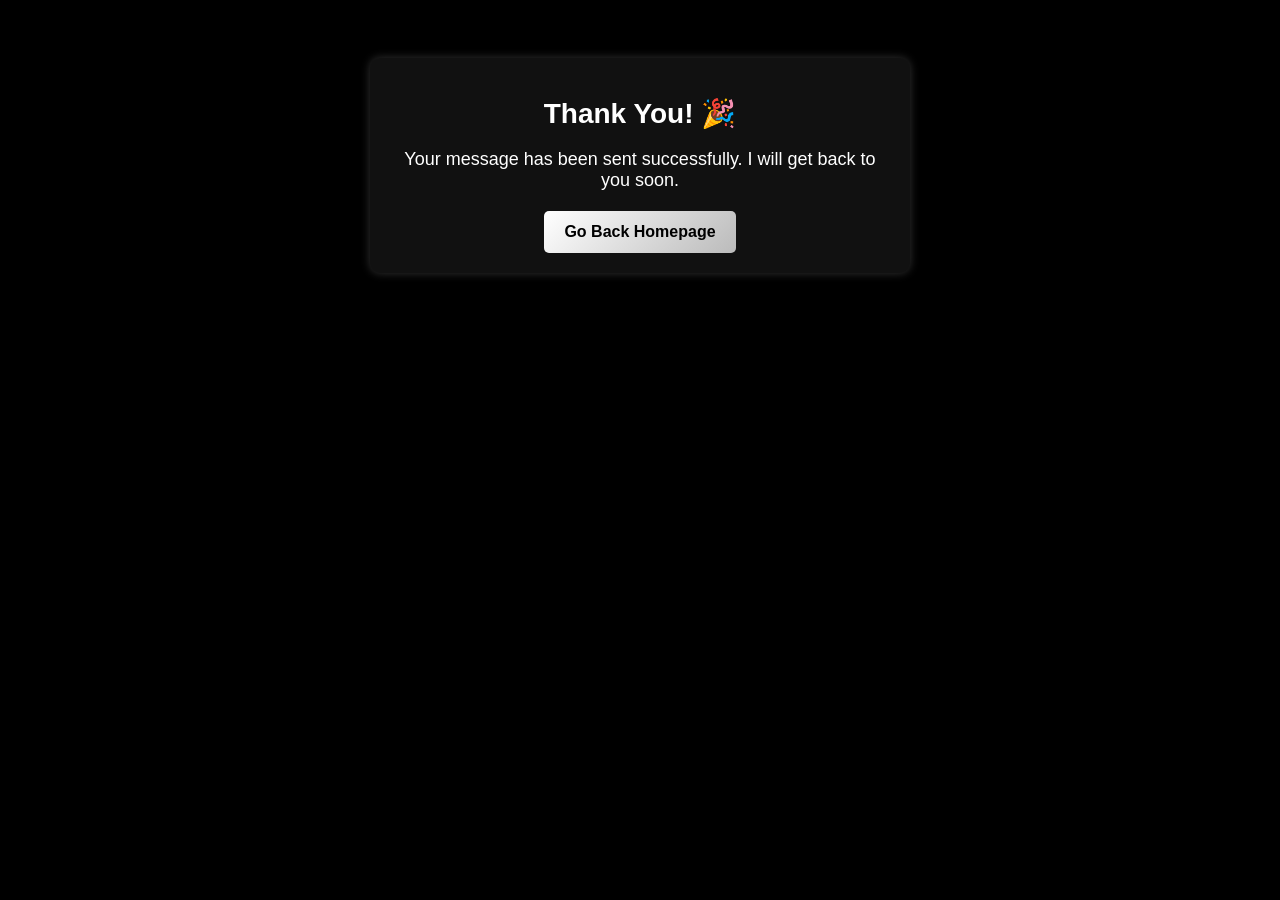
<file: thank-you.html>
<!DOCTYPE html>
<html lang="en">
<head>
    <meta charset="UTF-8">
    <meta name="viewport" content="width=device-width, initial-scale=1.0">
    <title>Thank You!</title>
    <style>
        body {
            background: #000;
            color: #fff;
            font-family: Arial, sans-serif;
            text-align: center;
            padding: 50px;
        }
        .container {
            max-width: 500px;
            margin: auto;
            padding: 20px;
            background: #111;
            border-radius: 10px;
            box-shadow: 0 0 10px rgba(255, 255, 255, 0.2);
        }
        h1 {
            font-size: 28px;
        }
        p {
            font-size: 18px;
            margin-bottom: 20px;
        }
        .btn {
            display: inline-block;
            padding: 12px 20px;
            background: linear-gradient(135deg, #fff, #bbb);
            color: #000;
            font-size: 16px;
            font-weight: bold;
            text-decoration: none;
            border-radius: 5px;
            transition: 0.3s;
        }
        .btn:hover {
            background: linear-gradient(135deg, #ddd, #999);
        }
    </style>
</head>
<body>

    <div class="container">
        <h1>Thank You! 🎉</h1>
        <p>Your message has been sent successfully. I will get back to you soon.</p>
        <a href="index.html" class="btn">Go Back Homepage</a>
    </div>

</body>
</html>
</file>
